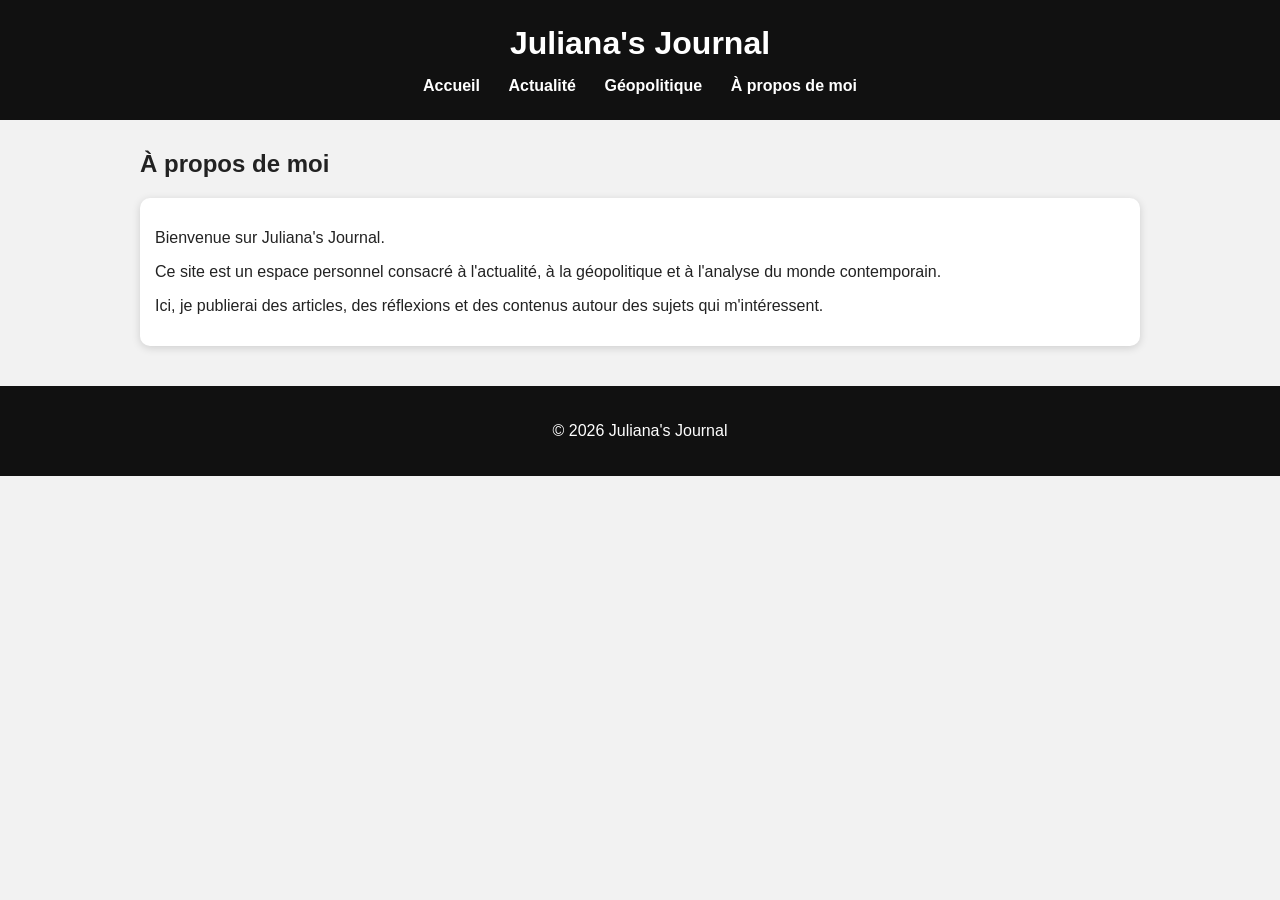
<file: a-propos.html>
<!DOCTYPE html>
<html lang="fr">
<head>
    <meta charset="UTF-8">
    <title>À propos - Juliana's Journal</title>
    <link rel="stylesheet" href="style.css">
</head>
<body>

    <header>
        <h1>Juliana's Journal</h1>

        <nav>
            <a href="index.html">Accueil</a>
            <a href="actualite.html">Actualité</a>
            <a href="geopolitique.html">Géopolitique</a>
            <a href="a-propos.html">À propos de moi</a>
        </nav>
    </header>

    <main>
        <h2>À propos de moi</h2>

        <article class="tarjeta-noticia">
            <div class="contenido-tarjeta">
                <p>
                    Bienvenue sur Juliana's Journal.
                </p>

                <p>
                    Ce site est un espace personnel consacré à l'actualité,
                    à la géopolitique et à l'analyse du monde contemporain.
                </p>

                <p>
                    Ici, je publierai des articles, des réflexions et des contenus
                    autour des sujets qui m'intéressent.
                </p>
            </div>
        </article>
    </main>

    <footer>
        <p>© 2026 Juliana's Journal</p>
    </footer>

</body>
</html>
</file>
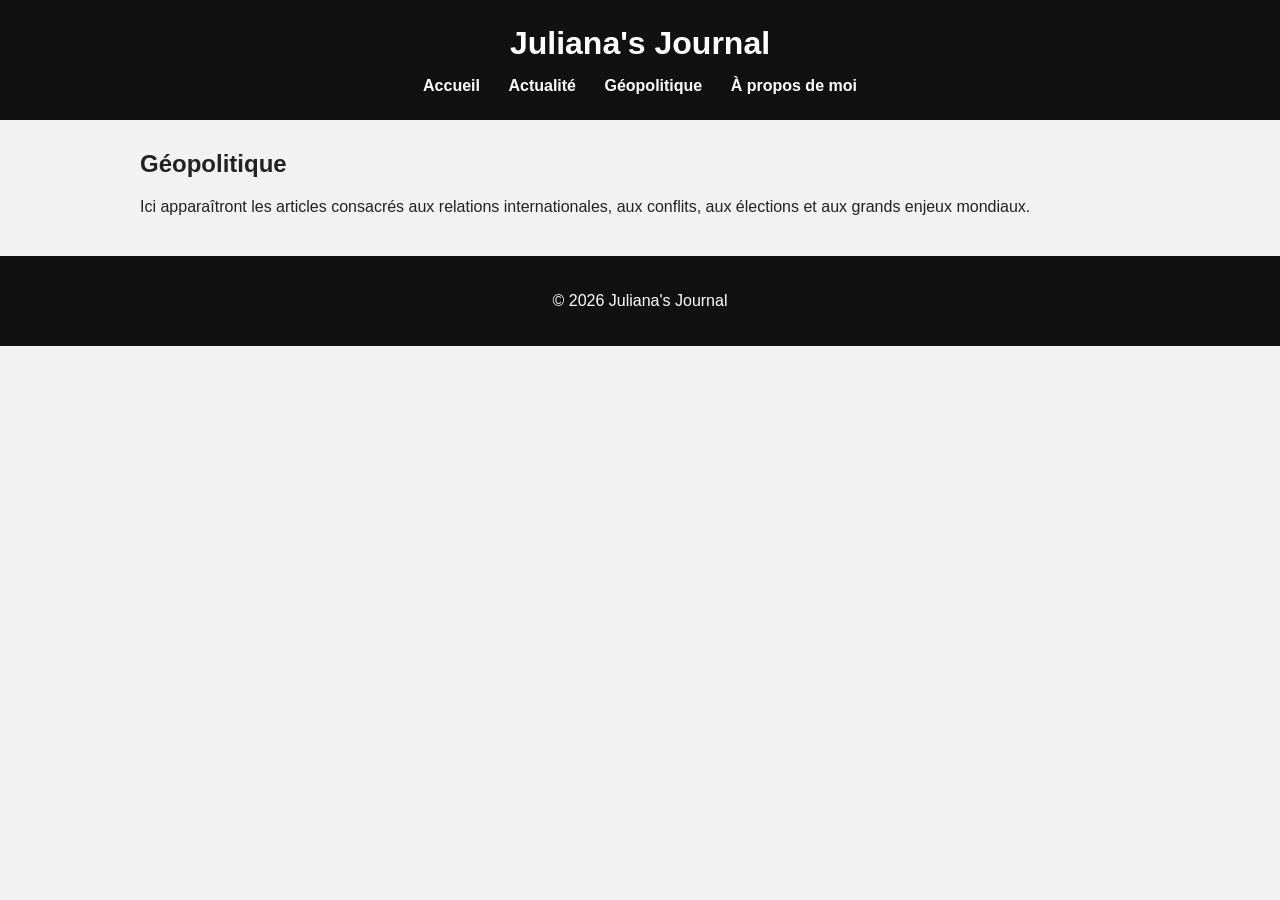
<file: geopolitique.html>
<!DOCTYPE html>
<html lang="fr">
<head>
    <meta charset="UTF-8">
    <title>Géopolitique - Juliana's Journal</title>
    <link rel="stylesheet" href="style.css">
</head>
<body>

    <header>
        <h1>Juliana's Journal</h1>

        <nav>
            <a href="index.html">Accueil</a>
            <a href="actualite.html">Actualité</a>
            <a href="geopolitique.html">Géopolitique</a>
            <a href="a-propos.html">À propos de moi</a>
        </nav>
    </header>

    <main>
        <h2>Géopolitique</h2>

        <p>
            Ici apparaîtront les articles consacrés aux relations internationales,
            aux conflits, aux élections et aux grands enjeux mondiaux.
        </p>
    </main>

    <footer>
        <p>© 2026 Juliana's Journal</p>
    </footer>

</body>
</html>
</file>
<file: style.css>
body {
    margin: 0;
    font-family: Arial, sans-serif;
    background-color: #f2f2f2;
    color: #222;
}

header {
    background-color: #111;
    color: white;
    text-align: center;
    padding: 25px;
}

header h1 {
    margin: 0 0 15px 0;
}

nav a {
    color: white;
    text-decoration: none;
    margin: 0 12px;
    font-weight: bold;
}

nav a:hover {
    text-decoration: underline;
}

main {
    max-width: 1000px;
    margin: 30px auto;
    padding: 0 20px;
}

main h2 {
    margin-bottom: 20px;
}

.contenedor-noticias {
    display: grid;
    grid-template-columns: 1fr 1fr;
    gap: 20px;
}

.tarjeta-noticia {
    background-color: white;
    border-radius: 10px;
    overflow: hidden;
    box-shadow: 0 2px 8px rgba(0, 0, 0, 0.15);
}

.tarjeta-noticia img {
    width: 100%;
    display: block;
}

.contenido-tarjeta {
    padding: 15px;
}

.contenido-tarjeta h3 {
    margin-top: 0;
}

.contenido-tarjeta a {
    display: inline-block;
    margin-top: 10px;
    color: #0056cc;
    font-weight: bold;
    text-decoration: none;
}

.contenido-tarjeta a:hover {
    text-decoration: underline;
}

footer {
    text-align: center;
    background-color: #111;
    color: white;
    padding: 20px;
    margin-top: 40px;
}

@media (max-width: 700px) {
    .contenedor-noticias {
        grid-template-columns: 1fr;
    }
}
</file>
